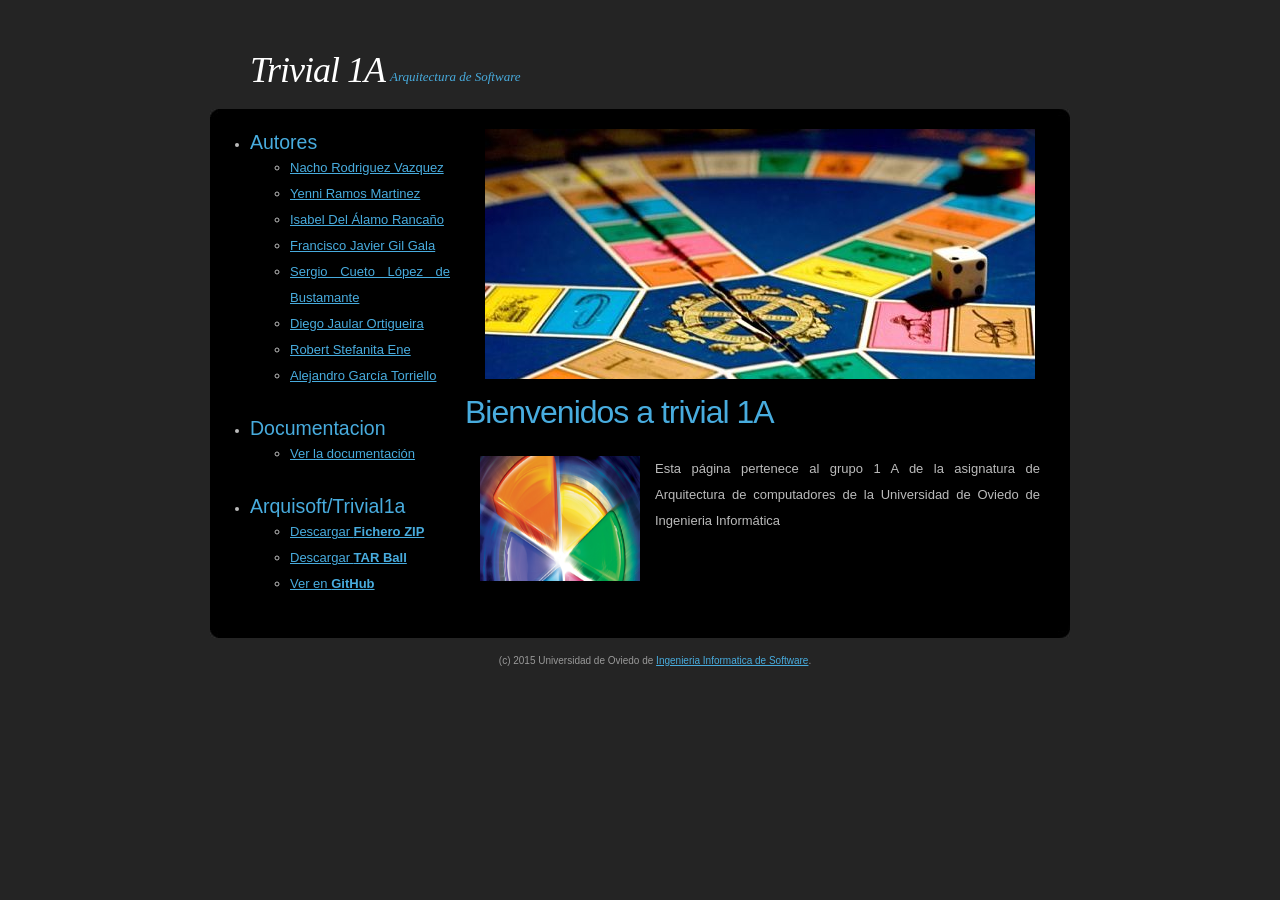
<file: index.html>
<!DOCTYPE html PUBLIC "-//W3C//DTD XHTML 1.0 Strict//EN" "http://www.w3.org/TR/xhtml1/DTD/xhtml1-strict.dtd">
<!--

Design by Free CSS Templates
http://www.freecsstemplates.org
Released for free under a Creative Commons Attribution 2.5 License

Title      : Harvest
Version    : 1.0
Released   : 20081106
Description: A two-column, fixed-width and lightweight template ideal for 1024x768 resolutions. Suitable for blogs and small websites.

-->
<html xmlns="http://www.w3.org/1999/xhtml">
<head>
<meta http-equiv="content-type" content="text/html; charset=utf-8" />
<title>Trivial 1 A</title>
<meta name="keywords" content="" />
<meta name="description" content="" />
<link href="default.css" rel="stylesheet" type="text/css" />
</head>
<body>

<div id="logo-wrap">
<div id="logo">
	<h1><a href="#">Trivial 1A </a></h1>
	<h2> Arquitectura de Software</h2>
</div>
</div>

<!-- start header 
<div id="header">
	<div id="menu">
		<ul>
			<li class="current_page_item"><a href="#">Pagina principal</a></li>
			<li><a href="#">Documentacion</a></li>
			<li class="last"><a href="#">Readme</a></li>
		</ul>
	</div>
</div>-->
<!-- end header -->
<!-- start page -->
<div id="wrapper">
<div id="wrapper-btm">
<div id="page">
	<!-- start content -->
	<div id="content">
		<div id="banner">&nbsp;</div>
		<div class="post">
			<h1 class="title">Bienvenidos a trivial 1A </h1>
			<div class="entry">
				<p><img src="images/img06.jpg" alt="" width="160" height="125" class="left" />Esta página pertenece al grupo 1 A de la asignatura de Arquitectura de computadores de la Universidad de Oviedo de Ingenieria Informática</p>
			</div>
			
		</div>
		
	</div>
	<!-- end content -->
	<!-- start sidebar -->
	<div id="Autores">
		<ul>
			
			<li>
				<h2>Autores</h2>
				<ul>
					<li><a href="https://github.com/nachosalas">Nacho Rodriguez Vazquez</a></li>
					<li><a href="https://github.com/yenniRamos">Yenni Ramos Martinez</a></li>
					<li><a href="https://github.com/isabel2194">Isabel Del Álamo Rancaño</a></li>
					<li><a href="https://github.com/fjgilgala">Francisco Javier Gil Gala</a></li>
					<li><a href="https://github.com/sergioCL">Sergio Cueto López de Bustamante</a></li>
					<li><a href="https://github.com/Cofis">Diego Jaular Ortigueira</a></li>
					<li><a href="https://github.com/robertene1994">Robert Stefanita Ene</a></li>
					<li><a href="https://github.com/alejandrogarciatoriello">Alejandro García Torriello</a></li>
				</ul>
			</li>
			<li>
				<h2>Documentacion</h2>
				<ul>
               <li><a href="https://github.com/Arquisoft/Trivial1a/blob/master/extract/Documentacion/Documentaci%C3%B3n%20(Entrega)/Documentaci%C3%B3n%20Entregable%201%20FINAL.pdf">Ver la documentación</a></li>
</table>
				</ul>
			</li>
			
		<li>
		<h2>Arquisoft/Trivial1a</h2>
        <ul>
          <li><a href="https://github.com/Arquisoft/Trivial1a/zipball/master">Descargar <strong>Fichero ZIP</strong></a></li>
          <li><a href="https://github.com/Arquisoft/Trivial1a/tarball/master">Descargar <strong>TAR Ball</strong></a></li>
          <li><a href="https://github.com/Arquisoft/Trivial1a">Ver en <strong>GitHub</strong></a></li>
        </ul>
		</li>
		</ul>
	</div>
	<!-- end sidebar -->
	<div style="clear: both;">&nbsp;</div>
</div>
<!-- end page -->
</div>
</div>
<!-- start footer -->
<div id="footer">
	<div id="footer-wrap">
	<p id="legal">(c) 2015 Universidad de Oviedo de <a href="https://ingenieriainformatica.uniovi.es/">Ingenieria Informatica de Software</a>.</p>
	</div>
</div>
<!-- end footer -->
</body>
</html>
</file>
<file: default.css>
/*
Design by Free CSS Templates
http://www.freecsstemplates.org
Released for free under a Creative Commons Attribution 2.5 License
*/

body {
	margin-top: 49px;
	padding: 0;
	background: #242424;
	font-family: Arial, Helvetica, sans-serif;
	font-size: 13px;
	color: #BBBBBB;
}

h1, h2, h3 {
	margin: 0;
	
	font-weight: normal;
	color: #48ACDE;
}

h1 {
	letter-spacing: -1px;
	font-size: 32px;
}

h3 {
letter-spacing: -1px;
	font-size: 23px;
}

p, ul, ol {
	margin: 0 0 2em 0;
	text-align: justify;
	line-height: 26px;
}

a:link {
	color: #48ACDE;
}

a:hover, a:active {
	text-decoration: none;
	color: #48ACDE;
}

a:visited {
	color: #48ACDE;
}

img {
	border: none;
}

img.left {
	float: left;
	margin-right: 15px;
}

img.right {
	float: right;
	margin-left: 15px;
}

/* Form */

form {
	margin: 0;
	padding: 0;
}

fieldset {
	margin: 0;
	padding: 0;
	border: none;
}

legend {
	display: none;
}

input, textarea, select {
	font-family: "Trebuchet MS", Arial, Helvetica, sans-serif;
	font-size: 13px;
	color: #333333;
}

/* Header */

#header {
	clear: both;
	width: 860px;
	height: 52px;
	margin: 0 auto;
	background: url(images/img02.jpg) no-repeat left top;
}

/* Menu */

#menu {
	float: left;
	width: 860px;
	height: 54px;
	padding-left: 10px;
	background: url(images/img01.jpg) no-repeat left top;
}

#menu ul {
	margin: 0;
	padding: 0px 0 0 0px;
	list-style: none;
	line-height: normal;
}

#menu li {
	display: block;
	float: left;
}

#menu a {
	display: block;
	float: left;
	margin-right: 3px;
	padding: 10px 20px;
	text-decoration: none;
	text-transform: lowercase;
	font: 13px "Trebuchet MS", Arial, Helvetica, sans-serif;
	color: #FFFFFF;
}

#menu a:hover { 
	text-decoration: none; 
	color: #48ACDE;
}

#menu .current_page_item a {
	color: #48ACDE;
}

/** LOGO */

#banner {
	width: 550px;
	height: 240px;
	margin: 0 auto;
	padding: 10px 0 0 0;
	background: #000000 url(images/img04.jpg) no-repeat left top;
}

#logo {
	width: 820px;
	height: 60px;
	margin: 0 auto;
}

#logo h1, #logo h2 {
	float: left;
	margin: 0;
	padding: 0 0 0 20px;
	line-height: normal;
}

#logo h1 { 
	font-family: Georgia, "Times New Roman", Times, serif;
	font-size:36px;
	font-style: italic;
}

#logo h1 a {
	text-decoration: none;
	color: #FFFFFF; 
}

#logo h1 a:hover { text-decoration: underline; }

#logo h2 {
	padding: 20px 0 0 5px;
	font: italic 13px Georgia, "Times New Roman", Times, serif;
	color: ##48ACDE;
}

#logo p a {
	text-decoration: none;
	color: #B6ACA2;
}

#logo p a:hover { text-decoration: underline; }


#wrapper {
	width: 860px;
	margin: 0 auto;
	background: #000000 url(images/img02.jpg) no-repeat left top;
}

#wrapper-btm {
	background: url(images/img03.jpg) no-repeat left bottom;
}
/* Page */

#page {
	width: 860px;
	margin: 0 auto;
	padding-top: 20px;
}

/* Content */

#content {
	float: right;
	width: 620px;
}

/* Post */

.post {
	padding: 15px 15px;
}

.post .title {
	margin-bottom: 20px;
	padding-bottom: 5px;
}

.post h1 {
}

.post h2 {
	height: 32px;
	padding: 8px 0 0 15px;
	font-size: 18px;
	color: #DADADA;
}

.post .entry {
	padding: 0 15px;
}

.post .meta {
	margin-left: 15px;
	margin-right: 15px;
	padding: 15px 0px 30px 0px;
	border-top: 1px dashed #333333;
	font-size: 10px;
}

.post .meta p {
	margin: 0;
	line-height: normal;
	color: #999999;
}

.post .meta .byline {
	float: left;
}

.post .meta .links {
	float: right;
}

.post .meta .more {
	padding: 0 20px 0 18px;
	background: url(images/img11.gif) no-repeat left center;
}

.post .meta .comments {
	padding-left: 22px;
	background: url(images/img12.gif) no-repeat left center;
}

.post .meta b {
	display: none;
}

/* Sidebar */

#sidebar {
	float: left;
	width: 210px;
	padding-left: 30px;
}

#sidebar ul {
	margin: 0;
	padding: 0;
	list-style: none;
}

#sidebar li {
	margin-bottom: 40px;
}

#sidebar li ul {
}

#sidebar li li {
	margin: 0;
}

#sidebar h2 {
	height: 32px;
	margin-bottom: 10px;
	font-size: 18px;
	color: #DADADA;
}

/* Search */

#search {
}

#search h2 {
	margin-bottom: 20px;
}

#s {
	width: 115px;
	margin-right: 5px;
	padding: 3px;
	border: 1px solid #BED99C;
}

#x {
	padding: 3px;
	border: none;
	background: #48ACDE;
	text-transform: lowercase;
	font-size: 11px;
	color: #FFFFFF;
}

/* Boxes */

.box1 {
	padding: 20px;
}

.box2 {
	color: #BABABA;
}

.box2 h2 {
	margin-bottom: 15px;
	font-size: 16px;
	color: #FFFFFF;
}

.box2 ul {
	margin: 0;
	padding: 0;
	list-style: none;
}

.box2 a:link, .box2 a:hover, .box2 a:active, .box2 a:visited  {
	color: #EDEDED;
}

/* Footer */
#footer-wrap {
	width: 860px;
	height: 64px;
	margin: 0 auto;
}

#footer {
	margin: 0 auto;
	height: 64px;
	min-height: 64px;
	padding: 0;
	font-size: 10px;
}

html>body #footer {
	height: auto;
}

#footer p {
}

#legal {
	clear: both;
	padding-top: 10px;
	padding-left: 30px;
	text-align: center;
	color: #999999;
}

#legal a {
}
</file>
